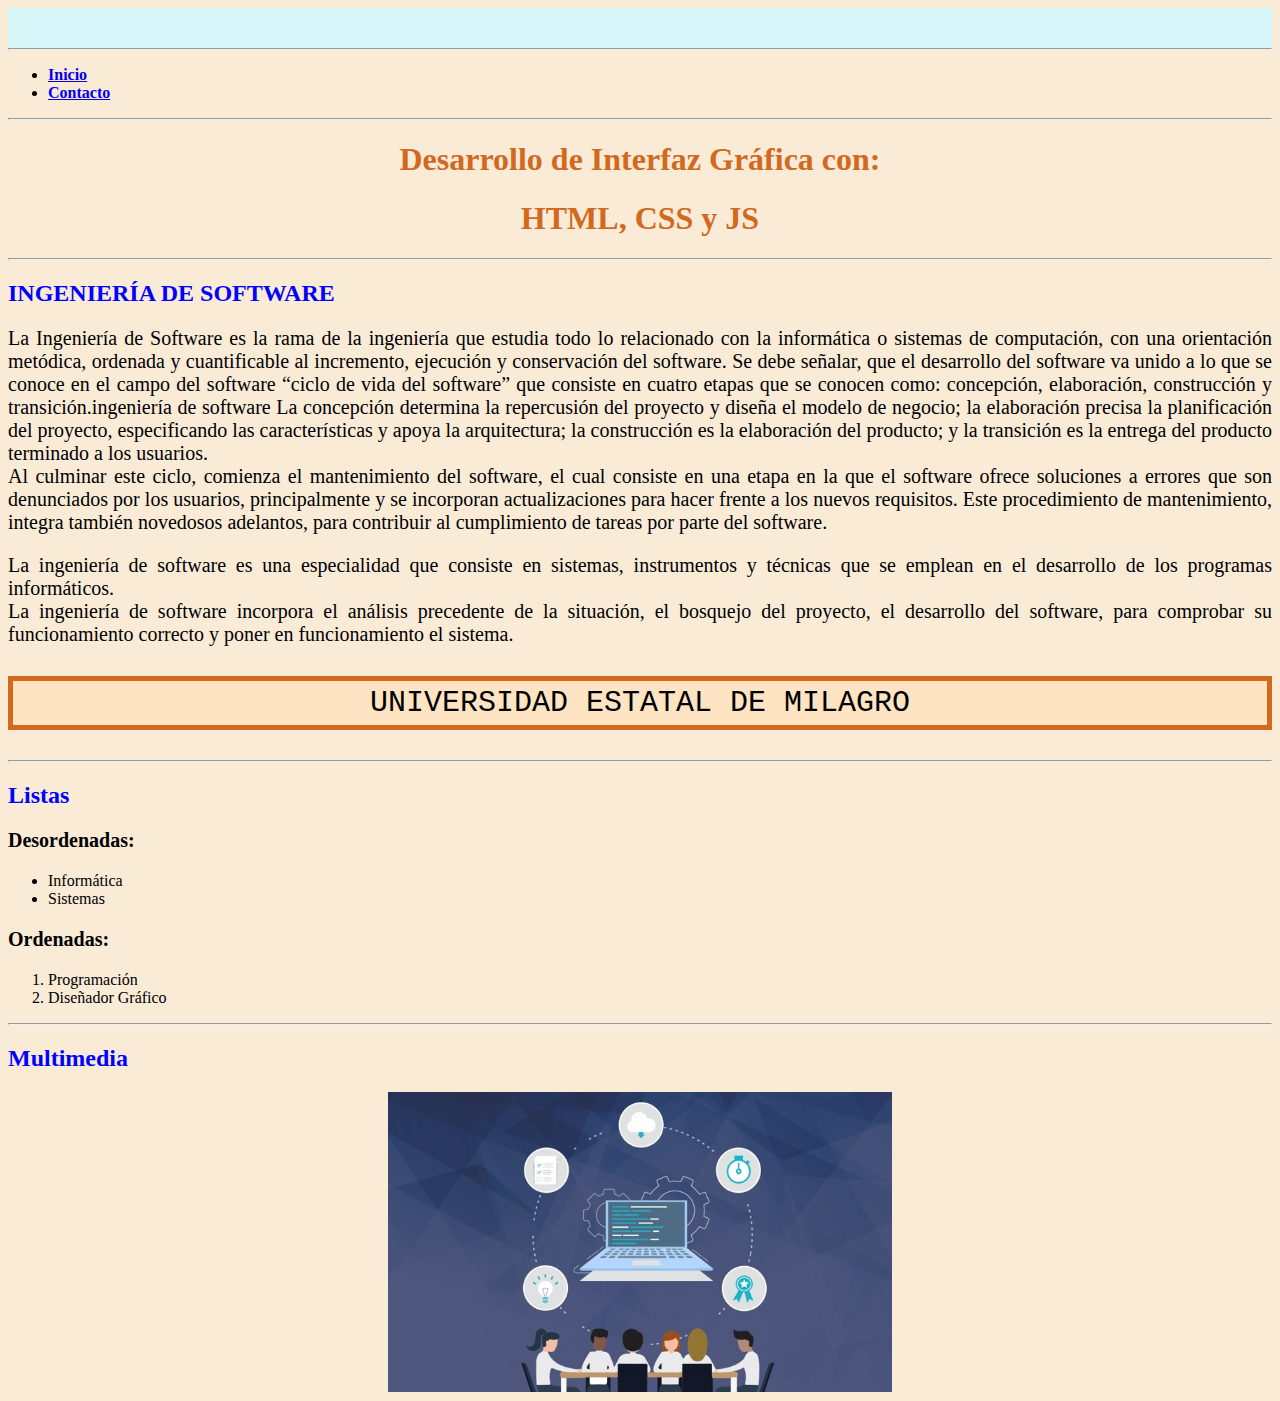
<file: index.html>
<!DOCTYPE html>
<html>
    <head> 
        <meta charset="UTF-8">
        <title>S10 - TAREA 5 / ALCIVAR</title>
        <link rel="stylesheet" href="styles.css">
        <script src="main.js"></script>
        <link rel="icon" href="img/inter.png">
    </head>
    <body >
        <div class="header"></div>
        <hr>
        <ul>
            <li>
                <a href="index.html">Inicio</a>
            </li>
            <li>
                <a href="contacto.html">Contacto</a>
            </li>
        </ul>
        <hr>
        <h1>Desarrollo de Interfaz Gráfica con:</h1>
        <H1>HTML, CSS y JS</H1>
        <hr>
        <H2>INGENIERÍA DE SOFTWARE</H2>
        <p>La Ingeniería de Software es la rama de la ingeniería que estudia todo 
        lo relacionado con la informática o  sistemas de computación, con una orientación metódica, 
        ordenada y cuantificable al incremento, ejecución y conservación del software. Se debe señalar, 
        que el desarrollo del software va unido a lo que se conoce en el campo del software “ciclo de vida del software” 
        que consiste en cuatro etapas que se conocen como: concepción, elaboración, construcción y transición.ingeniería de software
        La concepción determina la  repercusión del proyecto y diseña el modelo de negocio; la elaboración precisa la planificación del 
        proyecto, especificando las características y apoya la arquitectura; la construcción es la elaboración del producto; y la transición 
        es la entrega del producto terminado a los usuarios.<BR> Al culminar este ciclo, comienza el mantenimiento del software, el cual consiste
        en una etapa en la que el software ofrece soluciones a errores que son denunciados por los usuarios, principalmente y se incorporan 
        actualizaciones para hacer frente a los nuevos requisitos. Este procedimiento de mantenimiento, integra también novedosos adelantos,
        para contribuir al cumplimiento de tareas por parte del software.</p>
        <p>La ingeniería de software es una especialidad que consiste en sistemas, instrumentos y técnicas 
        que se emplean en el desarrollo de los programas informáticos.<br>
        La ingeniería de software incorpora el análisis precedente de la situación, el bosquejo del proyecto, 
        el desarrollo del software, para comprobar  su funcionamiento correcto y poner en funcionamiento el sistema.
        </p>
        <pre id="unemi">UNIVERSIDAD ESTATAL DE MILAGRO</pre>
        <hr>
        <H2>Listas</H2>
        <p class="subti">Desordenadas:</p>
        <ul>
            <li>Informática</li>
            <li>Sistemas</li>
        </ul>
        <p class="subti">Ordenadas:</p>
        <ol>
            <li>Programación</li>
            <li>Diseñador Gráfico</li>
        </ol>
        <hr>
        <H2>Multimedia</H2>
        <img alt="Imagen ilustrativa" width="504" src="img/GYNgOfm.jpg">
        

        
    </body>
</html>
</file>
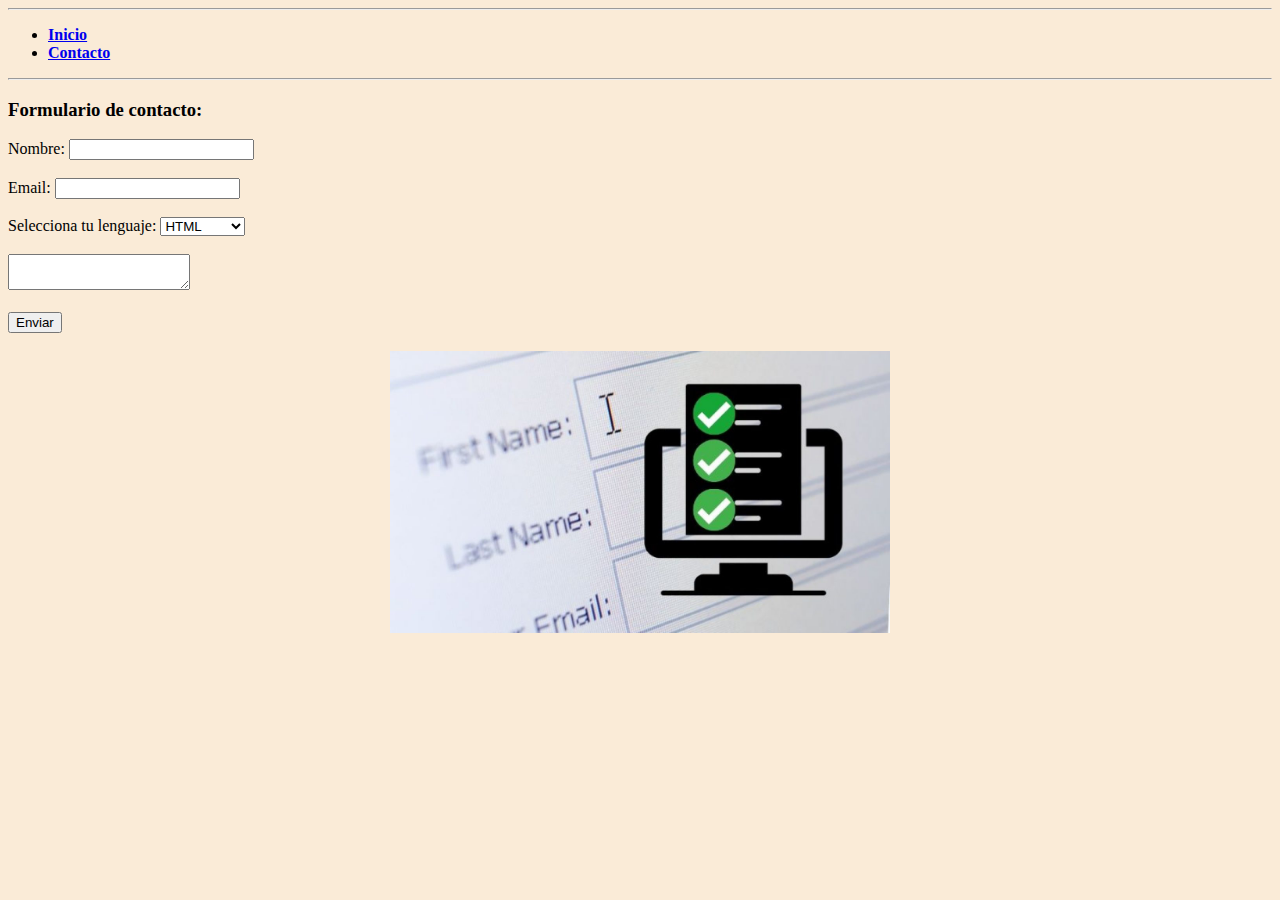
<file: contacto.html>
<!DOCTYPE html>
<html lang="en">
<head>
    <meta charset="UTF-8">
    <meta http-equiv="X-UA-Compatible" content="IE=edge">
    <meta name="viewport" content="width=device-width, initial-scale=1.0">
    <title>CONTACTO</title>
    <link rel="stylesheet" href="styles.css">
    <script>alert("Bienvenido al Formulario de contacto...")</script>
    <link rel="icon" href="img/FORMU.jpg">
</head>
<body>
    <hr>
    <ul>
        <li>
            <a href="index.html">Inicio</a>
        </li>
        <li>
            <a href="contacto.html">Contacto</a>
        </li>
    </ul>
    <hr>
    <H3>Formulario de contacto:</H3>
    <form>
        <label>Nombre:</label>
        <input type="text" name="nombre"><br><br>
        <label>Email:</label>
        <input type="email" name="email"><br><br>
        <label>Selecciona tu lenguaje:</label>
        <select>
            <option>HTML</option>
            <option>CSS</option>
            <option>JavaScript</option>
        </select><br><br>
        <textarea></textarea><br><br>
        <input type="submit" value="Enviar">
    </form>
    <br>
    <img alt="Imagen Formulario" width="500" src="img/form.jpg">
</body>
</html>
</file>
<file: styles.css>
h1{
    color: chocolate;
    text-align: center;
    
}

body{
    background-color: antiquewhite;
}

p{
    text-align: justify;
    font-size: 20px;
    
}

h2{
    color: blue;
    font-family:cursive;
}

#unemi{
    text-align: center;
    font-size: 30px;
    background-color: bisque;
    border: 5px solid chocolate;
    padding: 5px;
}

.subti{
    font-weight: bold;
}

.header{
    background-color: rgb(215, 246, 250);
    float: left;
    height: 40px;
    width: 100%;
    
}

a{
    font-weight: bold;
}

img{
    display: block;
    margin: auto;
}
</file>
